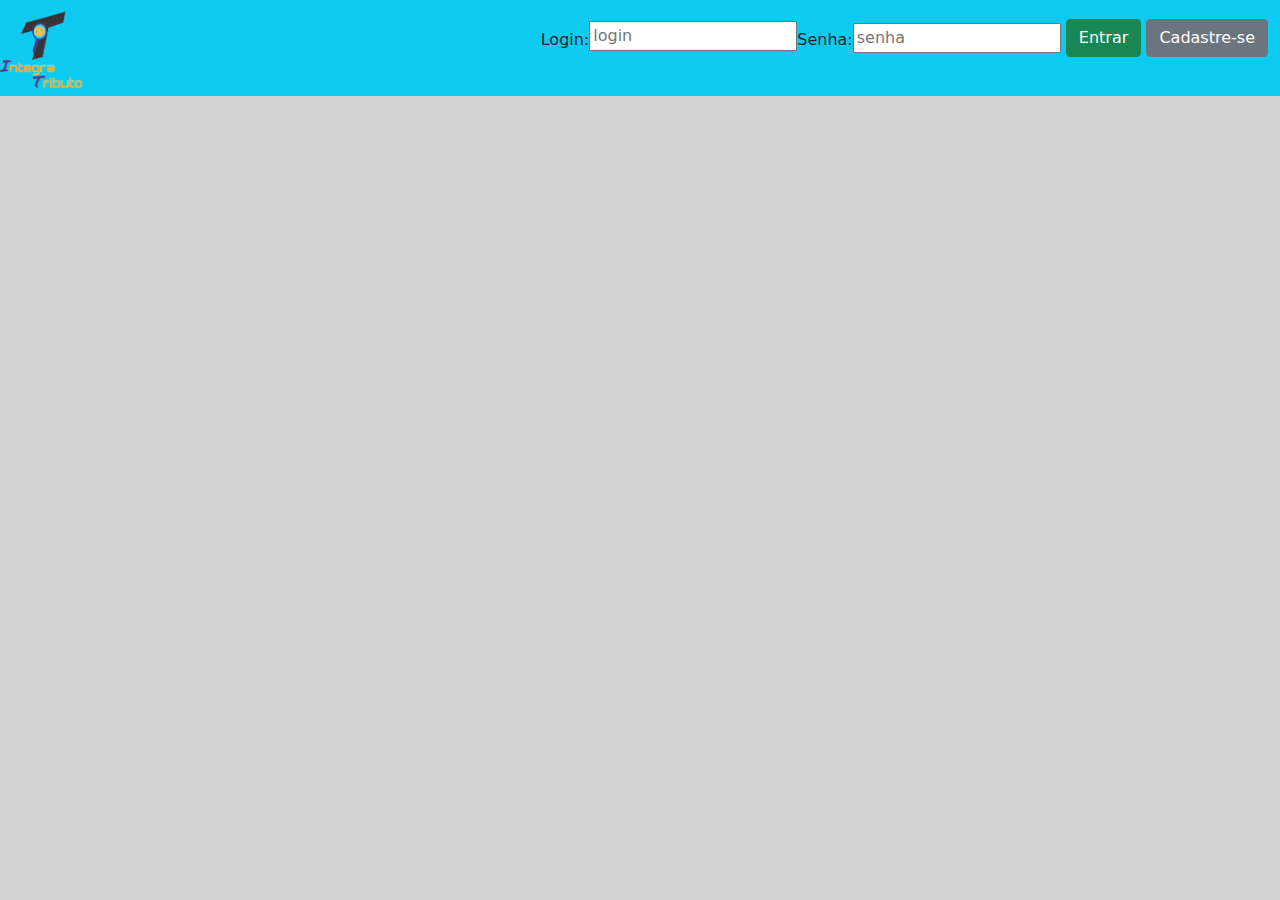
<file: html/index.html>
<!DOCTYPE html>
<html lang="pt-BR">
<head>
    <meta charset="UTF-8">
    <meta http-equiv="X-UA-Compatible" content="IE=edge">
    <meta name="viewport" content="width=device-width, initial-scale=1.0">
    <title>Integra Tributo</title>
    <script type="text/javascript" src="../javascript/jquery-3.6.0.min.js"></script>
    <script type="text/javascript" src="../javascript/FuncoesJavascript.js"></script>
    <script type="text/javascript" src="../javascript/ClasseComponentesHtml.js"></script>
    <link href="../css/bootstrap.min.css" rel="stylesheet" />
    <script src="../javascript/bootstrap.bundle.min.js"></script>
    <link rel="sortcut icon" href="logo.png.png" type="image/png" />
    <link rel="sortcut icon" href="logo.png.png" type="image/png" />
    <!--
        Orientações:
            Os codigos javascript existentes ainda em arquivos html devem ser migrados para 
            o arquivo FuncoesJavascript.js, que é importado em todos os htmls.
            Os estilos devem ficar centrados no bootstrap, se for necessario estilo a parte, 
            criar arquivo a ser incluido nas referidas paginas.
        FLUXO:
            -INDEX.HTML (LOGIN)
                -CADASTRAR_USUARIO.HTML
                    RETORNA INDEX.HTML
            -LOGADO:
                -MENU.HTML
                    -CADASTRAR_DESTINATARIO_NF.HTML
    -->
</head>
<body>
    <!-- Image and text -->
    <nav class="navbar navbar-dark bg-info">
        <mdb-navbar-brand>
            <a class="navbar-brand" href="#">
                <img src="logo.png.png" height="80" class="d-inline-block align-top" alt="">
            </a>
        </mdb-navbar-brand>

        <body style="background-color:rgb(211, 211, 211)">
            <nav class="navbar navbar-dark bg-info">
            <div class="container-fluid">
                <p>Login: </p>
                <p><input class="form-label" type="text"  id="login" placeholder="login"</p>
                <p>Senha: </p>
                <p><input class="form-label" type="password"  id="senha" placeholder="senha" </p>
                
                <input type="button" class="btn btn-success" value="Entrar" onclick="entrar()">

                <input type="button" class="btn btn-secondary" value="Cadastre-se" onclick="cadastrar()">
            </div>
            <div id="res">
                
            </div>
        </body>
    </nav> 
</body>
</html>
</file>
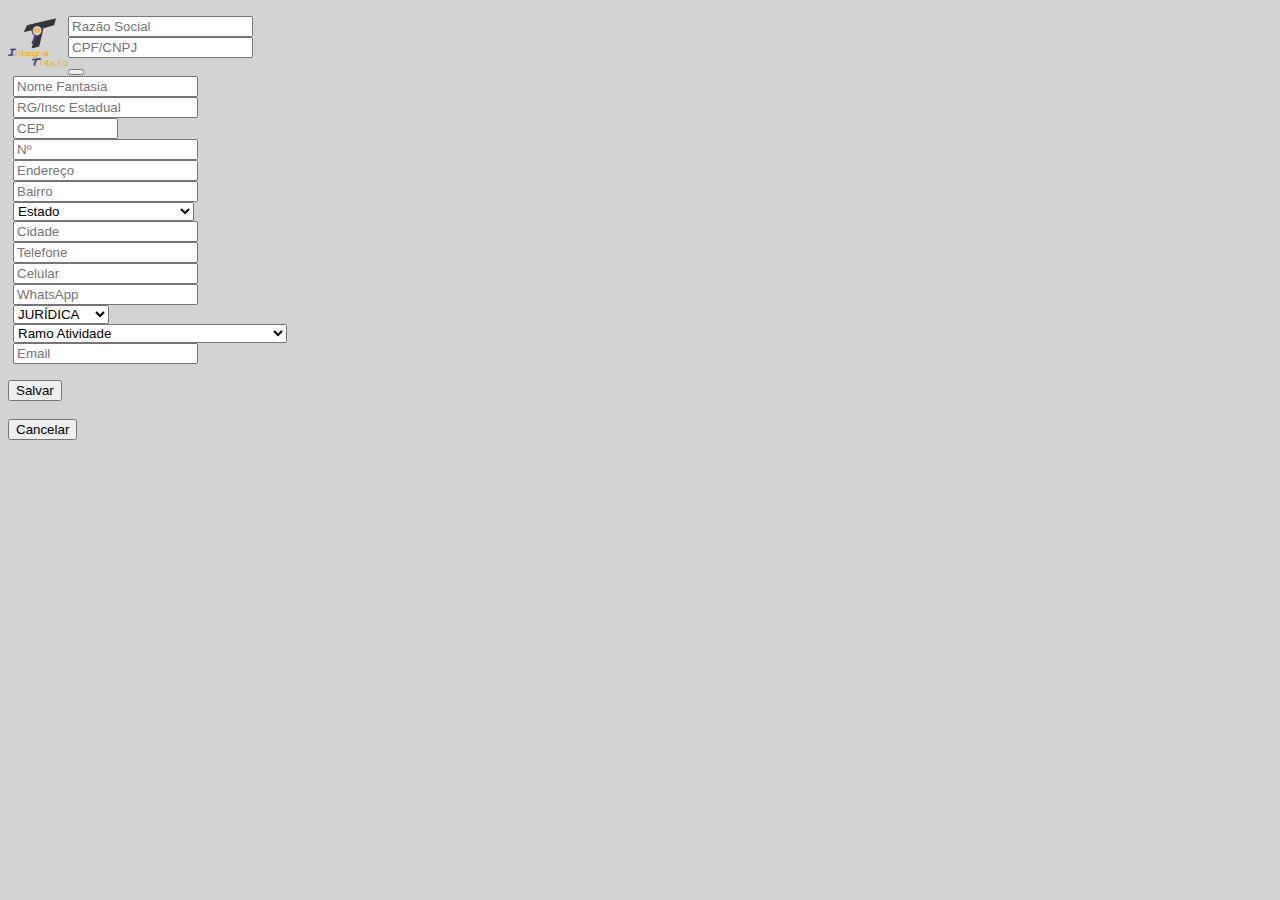
<file: html/cadastrar_destinatario_nf.html>
<!DOCTYPE html>
<html lang="pt-br">

<head>
    <link rel="sortcut icon" href="logo.png.png" type="image/png" />
    <link rel="sortcut icon" href="logo.png.png" type="image/png" />
    <body style="background-color:rgb(211, 211, 211)">
        <p> <img src="logo.png.png" width="60" height="50" align="left">
        </p>
      
    
    </body>
    <meta charset="utf-8">
    <meta name="viewport" content="width=device-width, initial-scale=1, shrink-to-fit=no">
    <title>INTEGRA TRIBUTO</title>
    <script type="text/javascript" src="../javascript/jquery-3.6.0.min.js"></script>
    <script type="text/javascript" src="../javascript/FuncoesJavascript.js"></script>
    <link rel="stylesheet" href="https://stackpath.bootstrapcdn.com/bootstrap/4.1.3/css/bootstrap.min.css" integrity="sha384-MCw98/SFnGE8fJT3GXwEOngsV7Zt27NXFoaoApmYm81iuXoPkFOJwJ8ERdknLPMO" crossorigin="anonymous">    <script src="../javascript/bootstrap.bundle.min.js"></script>
<div class="row">
     <form class="col-11" action="./menu.html" method="POST"
        style="margin: 0 auto;" id="incluircliente" onsubmit="return validateForm()">
        <div class="col-11">
            <div class="col-12 col-md-12">
  
                <div class="tab-content" id="pills-tabContent">
                    <div class="tab-pane fade show active" id="pills-dadosclientes" role="tabpanel"
                        aria-labelledby="pills-dadosclientes-tab" style="margin-left: 5px; margin-right: 5px">
                        
                        <div class="row mb-2">
                            <div class="col-12 col-md-8 mb-2">
                                <input class="form-control form-control-sm" required type="text" id="cli_razaosocial"
                                    name="cli_razaosocial" placeholder="Razão Social">
                            </div>
                            <div class="col-12 col-md-4 mb-2">
                                <div class="input-group">
                                    <input class="form-control form-control-sm cpf-mask" required type="text"
                                        id="cli_cnpj" name="cli_cnpj" placeholder="CPF/CNPJ"
                                        onkeypress="return SomenteNumero(event)">
                                    <div class="input-group-append">
                                        <button type="button" onclick="pesquisacnpj()"
                                            class="input-group-text btn btn-info btn-sm"><i
                                                class="fas fa-search"></i></button>
                                    </div>
                                </div>

                            </div>
                        </div>
                        <div class="row mb-2">
                            <div class="col-12 col-md-7 mb-2">
                                <input class="form-control form-control-sm" required type="text" id="cli_fantasia"
                                    name="cli_fantasia" placeholder="Nome Fantasia">
                            </div>
                            <div class="col-12 col-sm-5">
                                <input class="form-control form-control-sm" type="text" id="cli_ie" name="cli_ie"
                                    placeholder="RG/Insc Estadual" onkeypress="return SomenteNumero(event)">
                            </div>

                        </div>
                        <div class="row mb-2">
                            <div class="col-4 col-md-3 mb-3">
                                <input class="form-control form-control-sm cep-mask" type="text" id="cli_cep"
                                    name="cli_cep" placeholder="CEP" size="10" maxlength="9"
                                    onblur="pesquisacep(this.value)" autocomplete="off">
                            </div>
                            <div class="col-3 col-md-2 mb-2">
                                <input class="form-control form-control-sm" type="text" id="cli_numendereco"
                                    name="cli_numendereco" placeholder="Nº">
                            </div>
                            <div class="col-12 col-md-7">
                                <input class="form-control form-control-sm" type="text" id="cli_endereco"
                                    name="cli_endereco" placeholder="Endereço">
                            </div>
                        </div>
                        <div class="row mb-2">
                            <div class="col-12 col-md-5 mb-2">
                                <input class="form-control form-control-sm" type="text" id="cli_bairro"
                                    name="cli_bairro" placeholder="Bairro">
                            </div>
                            <div class="col-12 col-md-3 mb-2">
                                <select required class="form-control form-control-sm" id="est_codigo"
                                    data-style="btn-secondary" onchange="buscaCidades()">
                                    <option selected value="">Estado</option>
                                    
                                    <option value="12">
                                        ACRE
                                    </option>
                                    
                                    <option value="27">
                                        ALAGOAS
                                    </option>
                                    
                                    <option value="16">
                                        AMAPÁ
                                    </option>
                                    
                                    <option value="13">
                                        AMAZONAS
                                    </option>
                                    
                                    <option value="29">
                                        BAHIA
                                    </option>
                                    
                                    <option value="23">
                                        CEARÁ
                                    </option>
                                    
                                    <option value="53">
                                        DISTRITO FEDERAL
                                    </option>
                                    
                                    <option value="32">
                                        ESPÍRITO SANTO
                                    </option>
                                    
                                    <option value="52">
                                        GOIÁS
                                    </option>
                                    
                                    <option value="21">
                                        MARANHÃO
                                    </option>
                                    
                                    <option value="51">
                                        MATO GROSSO
                                    </option>
                                    
                                    <option value="50">
                                        MATO GROSSO DO SUL
                                    </option>
                                    
                                    <option value="31">
                                        MINAS GERAIS
                                    </option>
                                    
                                    <option value="15">
                                        PARÁ
                                    </option>
                                    
                                    <option value="25">
                                        PARAÍBA
                                    </option>
                                    
                                    <option value="PR">
                                        PARANÁ
                                    </option>
                                    
                                    <option value="26">
                                        PERNAMBUCO
                                    </option>
                                    
                                    <option value="22">
                                        PIAUÍ
                                    </option>
                                    
                                    <option value="33">
                                        RIO DE JANEIRO
                                    </option>
                                    
                                    <option value="24">
                                        RIO GRANDE DO NORTE
                                    </option>
                                    
                                    <option value="43">
                                        RIO GRANDE DO SUL
                                    </option>
                                    
                                    <option value="11">
                                        RONDÔNIA
                                    </option>
                                    
                                    <option value="14">
                                        RORAIMA
                                    </option>
                                    
                                    <option value="42">
                                        SANTA CATARINA
                                    </option>
                                    
                                    <option value="35">
                                        SÃO PAULO
                                    </option>
                                    
                                    <option value="28">
                                        SERGIPE
                                    </option>
                                    
                                    <option value="17">
                                        TOCANTINS
                                    </option>
                                    
                                </select>
                            </div>
                            <div class="col-12 col-sm-4">
                                
                                <input type="text" id="localidade" class="form-control form-control-sm" placeholder="Cidade" name="">
                 
                            </div>
                        </div>

                        <div class="row mb-2">

                            <div class="col-12 col-sm-4">
                                <input class="form-control form-control-sm" type="text" id="cli_foneresidencial"
                                    name="cli_foneresidencial" placeholder="Telefone">
                            </div>

                            <div class="col-12 col-sm-4">
                                <input class="form-control form-control-sm" type="text" id="cli_celular"
                                    name="cli_celular" placeholder="Celular">
                            </div>
                            <div class="col-12 col-sm-4">
                                <input class="form-control form-control-sm" type="text" id="cli_whatsapp"
                                    name="cli_whatsapp" placeholder="WhatsApp">
                            </div>
                        </div>
            

                        <div class="row mb-2">
                            <div class="col-12 col-md-6 mb-2">
                                <select required class="form-control form-control-sm" name="cli_tipopessoa"
                                    id="cli_tipopessoa" data-style="btn-secondary">
                                    <option value="">Tipo Pessoa</option>
                                    <option selected value="J">JURÍDICA</option>
                                    <option value="F">FÍSICA</option>
                                </select>
                            </div>
                            <div class="col-12 col-md-6 mb-2">
                                <select required class="form-control form-control-sm" name="rma_codigo" id="rma_codigo"
                                    data-style="btn-secondary">
                                    <option selected value="">Ramo Atividade</option>
                                    
                                    <option value="56">
                                        AÇOUGUE
                                    </option>
                                    
                                    <option value="24">
                                        AGROPECUÁRIA
                                    </option>
                                    
                                    <option value="10">
                                        ARMARINHOS
                                    </option>
                                    
                                    <option value="46">
                                        ARTIGOS ESPORTIVOS
                                    </option>
                                    
                                    <option value="15">
                                        ATACADO
                                    </option>
                                    
                                    <option value="35">
                                        AUTO-ELETRICA
                                    </option>
                                    
                                    <option value="51">
                                        AVIAMENTOS
                                    </option>
                                    
                                    <option value="23">
                                        CAFETERIAS
                                    </option>
                                    
                                    <option value="47">
                                        COM. DE BRINQUEDOS E 1,99
                                    </option>
                                    
                                    <option value="29">
                                        COMERC. MARMORES
                                    </option>
                                    
                                    <option value="28">
                                        COMERC. PROD. RECICLAVEL
                                    </option>
                                    
                                    <option value="27">
                                        COMERC. SUCATAS
                                    </option>
                                    
                                    <option value="32">
                                        COMÉRCIO DE BORRACHAS
                                    </option>
                                    
                                    <option value="38">
                                        COMÉRCIO DE CALHAS
                                    </option>
                                    
                                    <option value="36">
                                        COMERCIO DE COLCHÕES
                                    </option>
                                    
                                    <option value="45">
                                        COMÉRCIO DE EXTINTORES
                                    </option>
                                    
                                    <option value="44">
                                        COMÉRCIO DE GÁS E ÁGUA
                                    </option>
                                    
                                    <option value="49">
                                        COMÉRCIO DE MÓVEIS
                                    </option>
                                    
                                    <option value="53">
                                        COMÉRCIO DE VEÍCULOS
                                    </option>
                                    
                                    <option value="55">
                                        COMÉRCIOS DE INSTRUMENTOS MUSI
                                    </option>
                                    
                                    <option value="12">
                                        COSMÉTICOS
                                    </option>
                                    
                                    <option value="57">
                                        DESCONSIDERAR
                                    </option>
                                    
                                    <option value="25">
                                        DIST. PEÇAS E ACESSÓRIOS AUTOM
                                    </option>
                                    
                                    <option value="26">
                                        DISTRIB. PROD. LIMPEZA
                                    </option>
                                    
                                    <option value="16">
                                        DISTRIBUIDORA DE ALIMENTOS
                                    </option>
                                    
                                    <option value="17">
                                        DISTRIBUIDORA DE BEBIDAS
                                    </option>
                                    
                                    <option value="21">
                                        DISTRIBUIDORA DE BOLAS
                                    </option>
                                    
                                    <option value="20">
                                        DISTRIBUIDORA DE DOCES
                                    </option>
                                    
                                    <option value="42">
                                        DISTRIBUIDORA DE EMBALAGENS
                                    </option>
                                    
                                    <option value="41">
                                        DISTRIBUIDORA DE MEDICAMENTOS
                                    </option>
                                    
                                    <option value="22">
                                        DISTRIBUIDORA DE PAPEL
                                    </option>
                                    
                                    <option value="39">
                                        FLORICULTURA
                                    </option>
                                    
                                    <option value="52">
                                        FRIGORIFICO
                                    </option>
                                    
                                    <option value="48">
                                        FUNERÁRIA
                                    </option>
                                    
                                    <option value="33">
                                        INDUSTRIA DE BOLAS
                                    </option>
                                    
                                    <option value="30">
                                        INDUSTRIA DE MÓVEIS
                                    </option>
                                    
                                    <option value="37">
                                        INDUSTRIA DE VASSOURA
                                    </option>
                                    
                                    <option value="11">
                                        INDUSTRIAS
                                    </option>
                                    
                                    <option value="31">
                                        INDUSTRIAS DE METAIS
                                    </option>
                                    
                                    <option value="1">
                                        LOJA DEPARTAMENTOS
                                    </option>
                                    
                                    <option value="4">
                                        LOJAS DE CONFECÇÕES
                                    </option>
                                    
                                    <option value="43">
                                        MATERIAIS ELETRICOS
                                    </option>
                                    
                                    <option value="19">
                                        MATERIAL DE CONSTRUÇÃO
                                    </option>
                                    
                                    <option value="2">
                                        MERCADOS
                                    </option>
                                    
                                    <option value="7">
                                        MERCEARIA
                                    </option>
                                    
                                    <option value="9">
                                        OUTROS
                                    </option>
                                    
                                    <option value="3">
                                        PANIFICADORAS E CONFEITARIAS
                                    </option>
                                    
                                    <option value="14">
                                        PAPELARIA
                                    </option>
                                    
                                    <option value="34">
                                        PASTELARIA
                                    </option>
                                    
                                    <option value="6">
                                        PETSHOP
                                    </option>
                                    
                                    <option value="8">
                                        POSTO DE COMBUSTIVEL
                                    </option>
                                    
                                    <option value="54">
                                        RELOJOARIA
                                    </option>
                                    
                                    <option value="13">
                                        RESTAURANTE
                                    </option>
                                    
                                    <option value="40">
                                        SERRARIA
                                    </option>
                                    
                                    <option value="5">
                                        SORVETERIAS
                                    </option>
                                    
                                    <option value="50">
                                        TRANSPORTADORA
                                    </option>
                                    
                                    <option value="18">
                                        VAREJO
                                    </option>
                                    
                                </select>
                            </div>

                        </div>
                        <div class="row mb-12">
                            <div class="col-12 col-md-12 mb-2">
                                <input class="form-control form-control-sm" type="text" id="cli_email" name="cli_email"
                                    placeholder="Email">
                            </div>
                            
                        </div>

                    </div>
                    
                    <div class="tab-pane fade" id="pills-parametros" role="tabpanel"
                        aria-labelledby="pills-parametros-tab" style="margin-left: 5px; margin-right: 5px">
                        <div class="scroll">
                            <ul class="nav nav-pills mb-3 justify-content-center" id="pills-tab" role="tablist">
                                
                            </ul>
                        </div>
                        
                    </div>
                </div>
            </div>
            <div class="col-6 col-md-5">

                    <button class="form-control btn-success " type="submit">Salvar</button>
               
            </div>
            <br>
            <div class="col-6 col-md-5 ">
                <a href="./menu.html">
                    <button class="form-control btn-danger" type="button">Cancelar</button>
                </a>
            </div>
                
            
        </div>
    </form>

<script>
    function buscaCidades() {
        var e = document.getElementById("est_codigo");
        var est_codigo = e.options[e.selectedIndex].value;

        $.ajax({
            url: "/buscaCidades",
            type: "POST",
            data: {
                est_codigo: est_codigo
            },
            success: function (data) {
                console.log(data[0])
                if (data != null) {
                    var cid_ibge = $('#cid_ibge');
                    cid_ibge.find('option').remove();
                    for (var h = 0; h < data.length; h++) {
                        $('<option>').val(data[h].cid_ibge).text(data[h].cid_nome).appendTo(cid_ibge);
                    }
                    $('#cid_ibge').selectpicker('refresh');
                }
            }
        })
    }

    function limpa_formulário_cep() {
        //Limpa valores do formulário de cep.
        document.getElementById('cli_endereco').value = ("");
        document.getElementById('cli_bairro').value = ("");
    }
    function meu_callback(conteudo) {
        if (!("erro" in conteudo)) {
            //Atualiza os campos com os valores.
            document.getElementById('cli_endereco').value = (conteudo.logradouro);
            document.getElementById('cli_bairro').value = (conteudo.bairro);
        } //end if.
        else {
            //CEP não Encontrado.
            limpa_formulário_cep();
            alert("CEP não encontrado.");
        }
    }
    function pesquisacep(valor) {
        //Nova variável "cep" somente com dígitos.
        var cep = valor.replace(/\D/g, '');
        //Verifica se campo cep possui valor informado.
        if (cep != "") {
            //Expressão regular para validar o CEP.
            var validacep = /^[0-9]{8}$/;
            //Valida o formato do CEP.
            if (validacep.test(cep)) {
                //Cria um elemento javascript.
                var script = document.createElement('script');
                //Sincroniza com o callback.
                script.src = 'https://viacep.com.br/ws/' + cep + '/json/?callback=meu_callback_cep';
                //Insere script no documento e carrega o conteúdo.
                document.body.appendChild(script);
                console.dir(script)
            } //end if.
            else {
                //cep é inválido.
                limpa_formulário_cep();
                alert("Formato de CEP inválido.");
            }
        } //end if.
        else {
            //cep sem valor, limpa formulário.
            limpa_formulário_cep();
        }
    };

    function pesquisacnpj() {
        var valor = document.getElementById('cli_cnpj').value
        var cnpj = valor.replace(/[^\d]+/g, '');
        if (cnpj == '') {
            return false;
        } if (cnpj.length != 14) {
            limpa_formulário_cnpj();
            alert("CNPJ invalido.")
            return false;
        }
        // Elimina CNPJs invalidos conhecidos
        if (cnpj == "00000000000000" ||
            cnpj == "11111111111111" ||
            cnpj == "22222222222222" ||
            cnpj == "33333333333333" ||
            cnpj == "44444444444444" ||
            cnpj == "55555555555555" ||
            cnpj == "66666666666666" ||
            cnpj == "77777777777777" ||
            cnpj == "88888888888888" ||
            cnpj == "99999999999999") {
            limpa_formulário_cnpj();
            alert("CNPJ invalido.");
            return false;
        }
        var script = document.createElement('script');
        script.src = 'https://www.receitaws.com.br/v1/cnpj/' + cnpj + '/?callback=meu_callback_cnpj';
        document.body.appendChild(script);

    }

    function meu_callback_cep(conteudo) {
        if (!("erro" in conteudo)) {
            //Atualiza os campos com os valores.
            document.getElementById('cli_bairro').value = (conteudo.bairro);
            document.getElementById('cli_endereco').value = (conteudo.logradouro);
            document.getElementById('localidade').value = (conteudo.localidade);
            document.getElementById('est_codigo').value = (conteudo.uf);
            var valor = conteudo.cep
            var cep2 = valor.replace(/[^\d]+/g, '')
            document.getElementById('cli_cep').value = (cep2);

        }
    }
    
    var dados = [];
    function meu_callback_cnpj(conteudo) {
        if (!("erro" in conteudo)) {
            
            dados.push(JSON.stringify(conteudo))
            localStorage.dados = dados;
            //Atualiza os campos com os valores.
            document.getElementById('cli_razaosocial').value = (conteudo.nome);
            document.getElementById('cli_fantasia').value = (conteudo.fantasia);
           // document.getElementById('cli_complemento').value = (conteudo.complemento);
            document.getElementById('cli_bairro').value = (conteudo.bairro);
            document.getElementById('cli_endereco').value = (conteudo.logradouro);
            document.getElementById('cli_numendereco').value = (conteudo.numero);
            document.getElementById('localidade').value = (conteudo.municipio);
            document.getElementById('est_codigo').value = (conteudo.uf);
            var valor = conteudo.cep
            var cep2 = valor.replace(/[^\d]+/g, '')
            document.getElementById('cli_cep').value = (cep2);

        } //end if.
        else {
            //CEP não Encontrado.
            limpa_formulário_cnpj();
            alert("CEP não encontrado.");
        }
    }
    function limpa_formulário_cnpj() {
        //Limpa valores do formulário de cep.
        document.getElementById('cli_razaosocial').value = ("");
        document.getElementById('cli_fantasia').value = ("");
        document.getElementById('cli_complemento').value = ("");
        document.getElementById('cli_bairro').value = ("");
        document.getElementById('cli_logradouro').value = ("");
        document.getElementById('cli_numendereco').value = ("");
        document.getElementById('cli_cep').value = ("");
    }




    function SomenteNumero(e) {
        var tecla = (window.event) ? event.keyCode : e.which;
        if ((tecla > 47 && tecla < 58)) return true;
        else {
            if (tecla == 8 || tecla == 0) return true;
            else return false;
        }
    }

    function disabled() {
        document.getElementById("men_nomemenu").disabled = true;
        document.getElementById("men_nomemenupai").disabled = true;
        document.getElementById("men_filhos").disabled = true;
        document.getElementById("men_visivel").disabled = true;
        document.getElementById("men_caption").disabled = true;
    }
    function enable() {
        document.getElementById("men_nomemenu").disabled = false;
        document.getElementById("men_nomemenupai").disabled = false;
        document.getElementById("men_filhos").disabled = false;
        document.getElementById("men_visivel").disabled = false;
        document.getElementById("men_caption").disabled = false;
    }

</script>
</file>
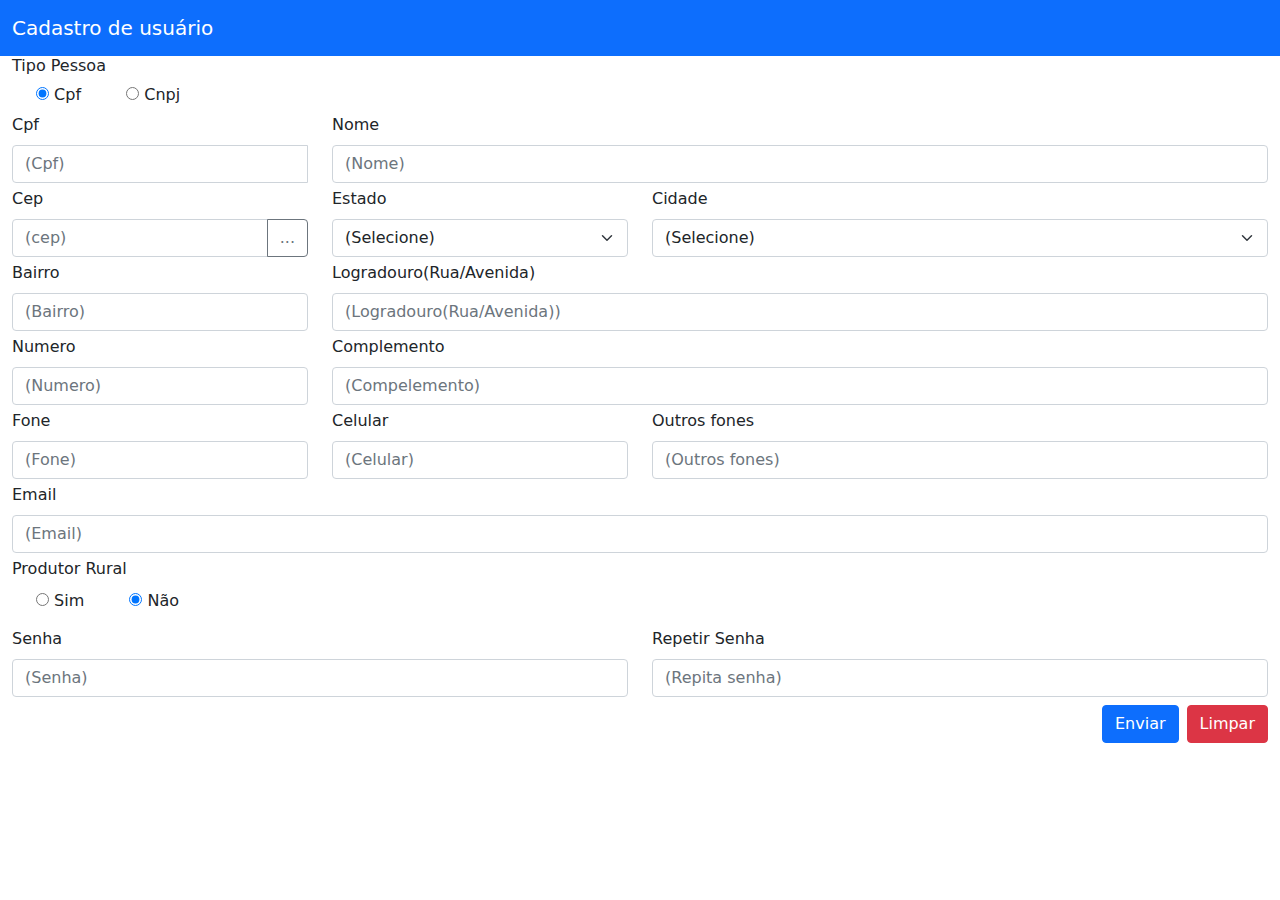
<file: html/cadastrar_usuario.html>
<!DOCTYPE html>
<html lang="pt-BR">
<head>
    <meta charset="UTF-8">
    <meta http-equiv="X-UA-Compatible" content="IE=edge">
    <meta name="viewport" content="width=device-width, initial-scale=1.0">
    <title>Cadastrar-se</title>
    <script type="text/javascript" src="../javascript/jquery-3.6.0.min.js"></script>
    <script type="text/javascript" src="../javascript/FuncoesJavascript.js"></script>
    <link href="../css/bootstrap.min.css" rel="stylesheet" />
    <script src="../javascript/bootstrap.bundle.min.js"></script>
</head>
<body>
    <nav class="navbar navbar-dark bg-primary">
        <div class="container-fluid">
            <a class="navbar-brand">Cadastro de usuário</a>                
        </div>
    </nav> 
    <div class="container-fluid">
               
        <div class="row">
            <div class="col">
                <!--SELECAO DO TIPO DE PESSOA-->   
                <form onsubmit="return false;">
                    <div class="row">
                        <div class="col">
                            <h6>
                                Tipo Pessoa
                            </h6>
                        </div>
                    </div>
                    <div class="row">
                        <div class="col">
                            <div class="form-check form-check-inline">
                                <input class="form-radio-input" type="radio" id="radio_tp_pessoa_cpf" name="radio_tp_pessoa" value="cpf" onchange="selecinou_tipo_pessoa(this)" required checked/>
                                <label for="radio_tp_pessoa_cpf">Cpf</label>
                            </div>
                            <div class="form-check form-check-inline">            
                                <input class="form-radio-input" type="radio" id="radio_tp_pessoa_cnpj" name="radio_tp_pessoa" value="cnpj" onchange="selecinou_tipo_pessoa(this)" required />
                                <label for="radio_tp_pessoa_cnpj">Cnpj</label>
                            </div>
                        </div>
                    </div>
                </form>                    
            </div>
        </div>

        <div class="row">
            <div class="col">
                <!--FORM DADOS PESSOA-->
                <form id="form_dados" onsubmit="enviar_cadastro(this); return false;">
                    <div class="row mt-1">
                        <div class="col-3">
                            <label class="form-label" for="cpf_cnpj">Cpf</label>
                            <div class="input-group">
                                <input class="form-control" type="text" id="cpf_cnpj" placeholder="(Cpf)" onchange="atualizou_cnpj(this)" required/>
                                <button class="btn btn-outline-secondary especifico_cnpj d-none" type="button" id="btn_pesquisa_cnpj" onclick="atualizou_cnpj(this)">...</button>
                            </div>
                        </div>
                        <div class="col">
                            <label class="form-label" for="nome_razao">Nome</label>
                            <input class="form-control" type="text" id="nome_razao" placeholder="(Nome)" required/>
                        </div>
                        <div class="col especifico_cnpj d-none">
                            <label class="form-label" for="nome_fantasia">Fantasia</label>
                            <input class="form-control" type="text" id="nome_fantasia" placeholder="(Fantasia)"/>
                        </div>
                    </div>
                    <div class="row mt-1">
                        <div class="col-3">
                            <label class="form-label" for="cep">Cep</label>
                            <div class="input-group">
                                <input class="form-control" type="text" id="cep" placeholder="(cep)" onchange="atualizou_cep(this)" required/>
                                <button class="btn btn-outline-secondary" type="button" onclick="atualizou_cep(this)">...</button>
                            </div>
                        </div>
                        <div class="col-3">
                            <label class="form-label" for="estado">Estado</label>
                            <select class="form-select" id="estado" required>
                                <option value="(Selecine)">(Selecione)</option>
                                <option value="PR">PR</option>
                            </select>
                        </div>
                        <div class="col">
                            <label class="form-label" for="cidade">Cidade</label>
                            <select class="form-select" id="cidade" required>
                                <option value="(Selecine)">(Selecione)</option>
                                <option value="Cascavel">Cascavel</option>
                            </select>
                        </div>
                    </div>
                    <div class="row mt-1">
                        <div class="col-3">
                            <label class="form-label" for="bairro">Bairro</label>
                            <input class="form-control" type="text" id="bairro" placeholder="(Bairro)" required/>
                        </div>
                        <div class="col">
                            <label class="form-label" for="logradouro">Logradouro(Rua/Avenida)</label>
                            <input class="form-control" type="text" id="logradouro" placeholder="(Logradouro(Rua/Avenida))" required/>
                        </div>
                    </div>
                    <div class="row mt-1">
                        <div class="col-3">
                            <label class="form-label" for="numero">Numero</label>
                            <input class="form-control" type="text" id="numero" placeholder="(Numero)" required/>
                        </div>
                        <div class="col">
                            <label class="form-label" for="complemento">Complemento</label>
                            <input class="form-control" type="text" id="complemento" placeholder="(Compelemento)" />
                        </div>                        
                    </div>
                    <div class="row mt-1">
                        <div class="col-3">
                            <label class="form-label" for="fone">Fone</label>
                            <input class="form-control" type="text" id="fone" placeholder="(Fone)" required/>
                        </div>
                        <div class="col-3">
                            <label class="form-label" for="celular">Celular</label>
                            <input class="form-control" type="text" id="celular" placeholder="(Celular)" required/>
                        </div> 
                        <div class="col">
                            <label class="form-label" for="outrosfones">Outros fones</label>
                            <input class="form-control" type="text" id="outrosfones" placeholder="(Outros fones)" />
                        </div>                        
                    </div>
                    <div class="row mt-1">
                        <div class="col">
                            <label class="form-label" for="email">Email</label>
                            <input class="form-control" type="text" id="email" placeholder="(Email)" required/>
                        </div>                                               
                    </div>
                    <div class="row mt-1">
                        <div class="col-3 especifico_cnpj d-none">
                            <div class="row">
                                <div class="col">
                                    <label class="form-label">
                                        Matris/Filial
                                    </label>
                                </div>
                            </div>
                            <div class="row">
                                <div class="col">
                                    <div class="form-check form-check-inline">                               
                                        <input class="form-radio-input" type="radio" id="radio_matriz_filial_matriz" name="radio_matriz_filial" value="matriz" required checked/>
                                        <label class="form-label" for="radio_matriz_filial_matriz">Matriz</label>
                                    </div>
                                    <div class="form-check form-check-inline">
                                        <input class="form-radio-input" type="radio" id="radio_matriz_filial_filial" name="radio_matriz_filial" value="filial" required />
                                        <label class="form-label" for="radio_matriz_filial_filial">Filial</label>
                                    </div>
                                </div>
                            </div>
                        </div>
                        <div class="col">
                            <div class="row">
                                <div class="col">
                                    <label class="form-label">
                                        Produtor Rural
                                    </label>
                                </div>
                            </div>
                            <div class="row">
                                <div class="col">
                                    <div class="form-check form-check-inline">                               
                                        <input class="form-radio-input" type="radio" id="radio_produtor_rural_sim" name="radio_produtor_rural" value="sim" required />
                                        <label class="form-label" for="radio_produtor_rural_sim">Sim</label>
                                    </div>
                                    <div class="form-check form-check-inline">
                                        <input class="form-radio-input" type="radio" id="radio_produtor_rural_nao" name="radio_produtor_rural" value="nao" required checked/>
                                        <label class="form-label" for="radio_produtor_rural_nao">Não</label>
                                    </div>
                                </div>
                            </div>
                        </div> 
                    </div>
                    <div class="row mt-1 especifico_cnpj d-none">                        
                        <div class="col-3">
                            <label class="form-label" for="nat_juridica">Natureza Jurídica</label>
                            <select class="form-select" id="nat_juridica" required>
                                <option value="(Selecine)">(Selecione)</option>
                                <option value="206-2 - Sociedade Empresária Limitada">206-2 - Sociedade Empresária Limitada</option>

                            </select>
                        </div>
                        <div class="col-3">
                            <label class="form-label" for="porte">Porte</label>
                            <select class="form-select" id="porte" required>
                                <option value="(Selecine)">(Selecione)</option>
                                <option value="micro empresa">Micro Empresa</option>
                                <option value="empresa de pequeno porte">Empresa de Pequeno Porte</option>                                
                                <option value="demais">Demais</option>
                            </select>
                        </div> 
                        <div class="col-6">
                            <label class="form-label" for="ativ_princ">Atividade Principal(CNAE)</label>
                            <select class="form-select" id="ativ_princ" required>
                                <option value="(Selecine)">(Selecione)</option>
                                <option value="47.11-3-02">47.11-3-02 Comércio varejista de mercadorias em geral, com predominância de produtos alimentícios - supermercados</option>                                
                                <option value="47.12-1-00">47.12-1-00 Comércio varejista de mercadorias em geral, com predominância de produtos alimentícios - minimercados, mercearias e armazéns</option>
                            </select>
                        </div>                        
                    </div>
                    <div class="row mt-1">
                        <div class="col">
                            <label class="form-label" for="senha">Senha</label>
                            <input class="form-control" type="password" id="senha" placeholder="(Senha)" required/>
                        </div>
                        <div class="col">    
                            <label class="form-label" for="repsenha">Repetir Senha</label>
                            <input class="form-control" type="password" id="repsenha" placeholder="(Repita senha)" required/>
                        </div>
                    </div>
                    <div class="row mt-2">
                        <div class="col">
                            <div class="d-grid gap-2 d-md-flex justify-content-md-end">
                                <input class="btn btn-primary" type="submit" value="Enviar" />
                                <input class="btn btn-danger" type="reset" value="Limpar" />
                            </div>
                        </div>
                    </div>
                </form>
            </div>
        </div>
    </div>
</body>
</html>
</file>
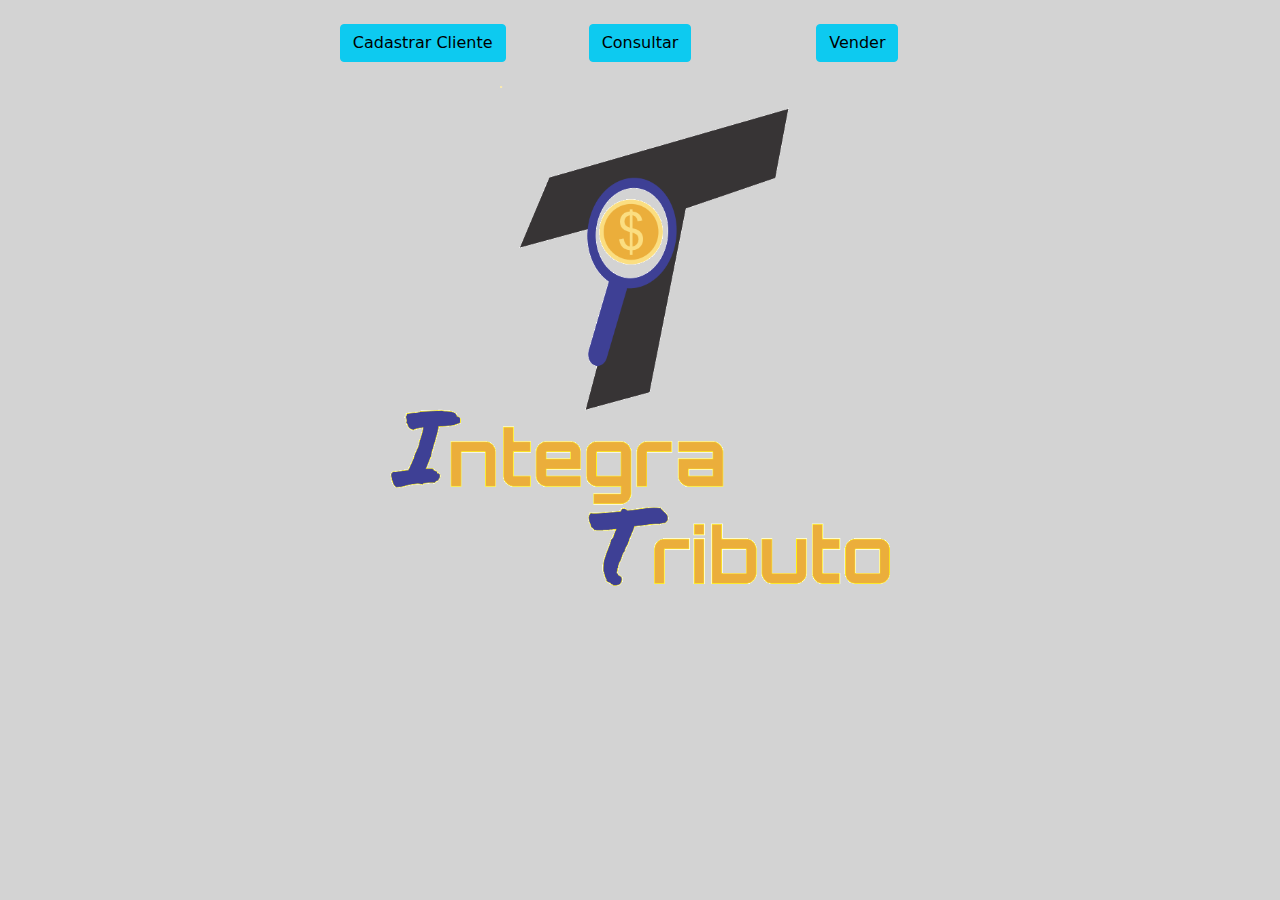
<file: html/menu.html>
<!DOCTYPE html>
<html lang="pt-br">
<head>  
    <meta charset="utf-8">
    <meta name="viewport" content="width=device-width, initial-scale=1, shrink-to-fit=no">
    <title>Integra Tributo</title>
    <script type="text/javascript" src="../javascript/jquery-3.6.0.min.js"></script>
    <script type="text/javascript" src="../javascript/FuncoesJavascript.js"></script>
    <link href="../css/bootstrap.min.css" rel="stylesheet" />
    <script src="../javascript/bootstrap.bundle.min.js"></script>
    <link rel="sortcut icon" href="logo.png.png" type="image/png" />
    <link rel="sortcut icon" href="logo.png.png" type="image/png" />
    <style>
      @import url('https://fonts.googleapis.com/css?family=Numans');

           
  </style>
</head>
<body style="background-color:rgb(211, 211, 211)">
  
  <div id="content">
    
    </div>        
    <br />
    <div class="row">    
    <div class="col-md-3">

    </div>
    <div class="col-12 col-md-2" align="center">
      <a href= "cadastrar_destinatario_nf.html">
        <h5 class="btn btn-info font-weight-bold">
          <i class="fas fa-user-friends mr-2" aria-hidden="true"></i> 
          Cadastrar Cliente
        </h5>
      </a>
    </div>
    <div class="col-12 col-md-2" align="center">
      <a href="consultar_destinatario_nf.html">
        <h5 class="btn btn-info font-weight-bold">
          <i class="fas fa-headset fa-lg mr-2" aria-hidden="true"></i> 
          Consultar
        </h5>
      </a>
    </div>
    <div class="col-12 col-md-2" align="center">
      <a href="vender.html">
        <h5 class="btn btn-info font-weight-bold">
          <i class="far fa-clipboard fa-lg mr-2" aria-hidden="true"></i> Vender
        </h5>
      </a>
    </div>
  </div>
   <p> 
    <center>
    <img src="logo.png.png" width="500" height="500">
    </center>
  </p>
</body>
</html>
</file>
